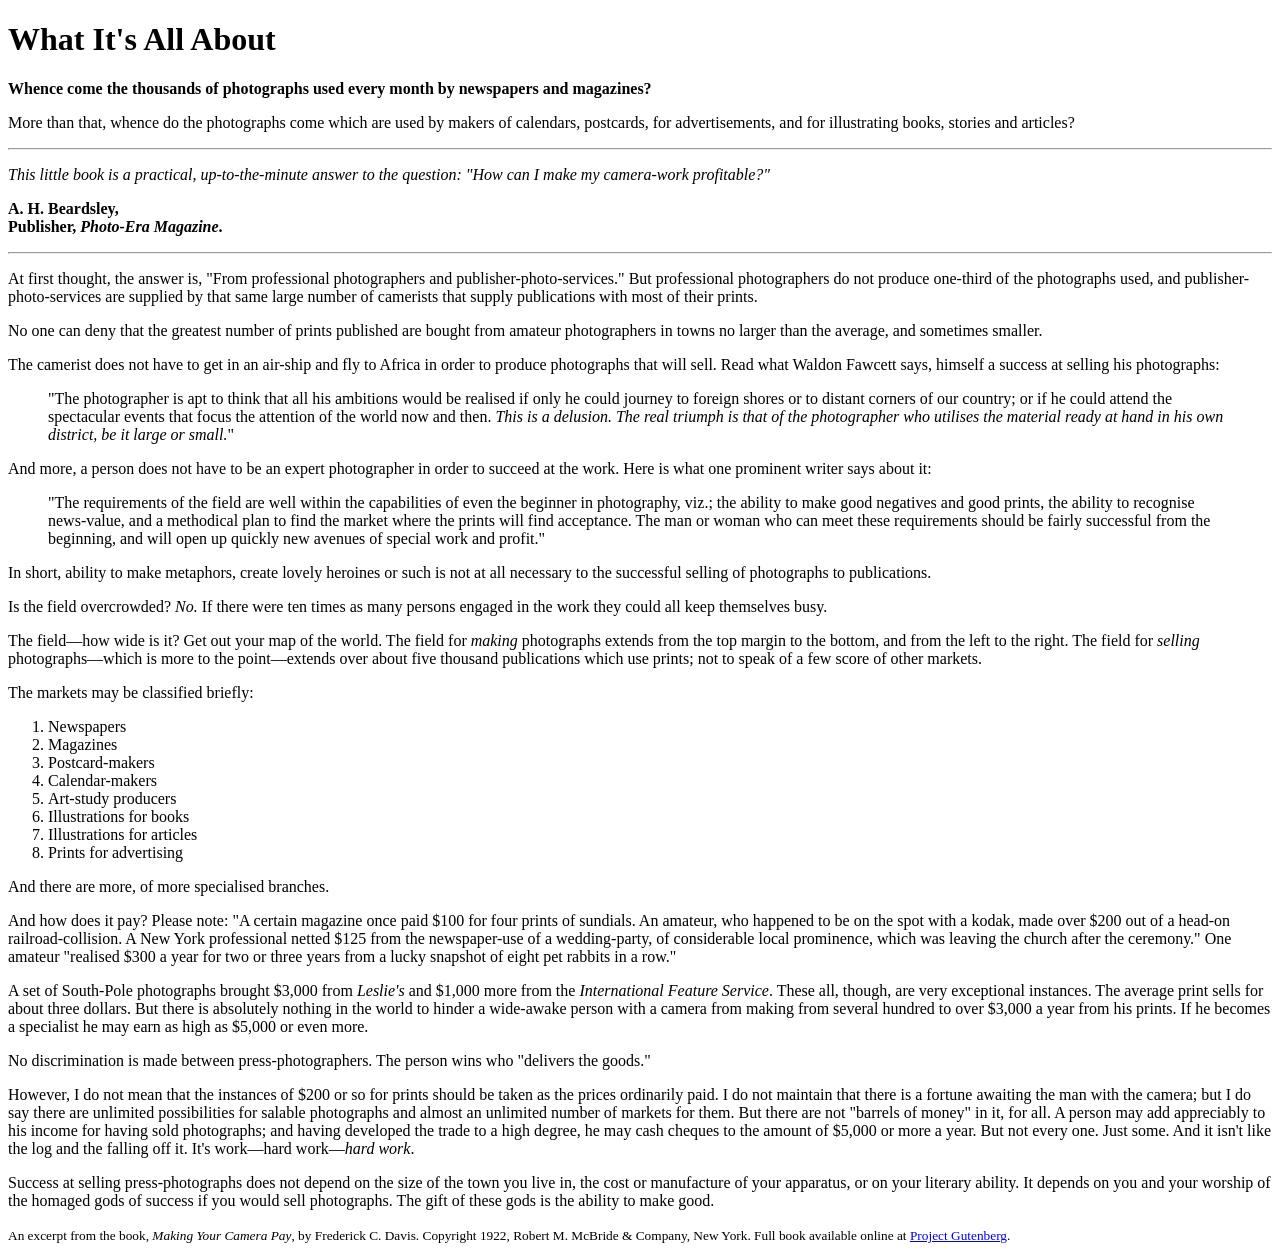
<file: codng/What It's All About.html>
<!DOCTYPE html>
<html lang="en">
<head>
  <meta charset="UTF-8">
  <title>Making Your Camera Pay – Chapter I</title>
</head>
<body>
  <h1>What It's All About</h1>

  <p><strong>Whence come the thousands of photographs used every month by newspapers and magazines?</strong></p>

  <p>More than that, whence do the photographs come which are used by makers of calendars, postcards, for advertisements, and for illustrating books, stories and articles?</p>

  <hr>

  <p><em>This little book is a practical, up-to-the-minute answer to the question: "How can I make my camera-work profitable?"</em></p>

  <p><strong>A. H. Beardsley,<br>
  Publisher, <cite>Photo-Era Magazine</cite>.</strong></p>

  <hr>

  <p>At first thought, the answer is, "From professional photographers and publisher-photo-services." But professional photographers do not produce one-third of the photographs used, and publisher-photo-services are supplied by that same large number of camerists that supply publications with most of their prints.</p>

  <p>No one can deny that the greatest number of prints published are bought from amateur photographers in towns no larger than the average, and sometimes smaller.</p>

  <p>The camerist does not have to get in an air-ship and fly to Africa in order to produce photographs that will sell. Read what Waldon Fawcett says, himself a success at selling his photographs:</p>

  <blockquote>
    <p>"The photographer is apt to think that all his ambitions would be realised if only he could journey to foreign shores or to distant corners of our country; or if he could attend the spectacular events that focus the attention of the world now and then. <em>This is a delusion. The real triumph is that of the photographer who utilises the material ready at hand in his own district, be it large or small.</em>"</p>
  </blockquote>

  <p>And more, a person does not have to be an expert photographer in order to succeed at the work. Here is what one prominent writer says about it:</p>

  <blockquote>
    <p>"The requirements of the field are well within the capabilities of even the beginner in photography, viz.; the ability to make good negatives and good prints, the ability to recognise news-value, and a methodical plan to find the market where the prints will find acceptance. The man or woman who can meet these requirements should be fairly successful from the beginning, and will open up quickly new avenues of special work and profit."</p>
  </blockquote>

  <p>In short, ability to make metaphors, create lovely heroines or such is not at all necessary to the successful selling of photographs to publications.</p>

  <p>Is the field overcrowded? <em>No.</em> If there were ten times as many persons engaged in the work they could all keep themselves busy.</p>

  <p>The field—how wide is it? Get out your map of the world. The field for <em>making</em> photographs extends from the top margin to the bottom, and from the left to the right. The field for <em>selling</em> photographs—which is more to the point—extends over about five thousand publications which use prints; not to speak of a few score of other markets.</p>

  <p>The markets may be classified briefly:</p>
  <ol>
    <li>Newspapers</li>
    <li>Magazines</li>
    <li>Postcard-makers</li>
    <li>Calendar-makers</li>
    <li>Art-study producers</li>
    <li>Illustrations for books</li>
    <li>Illustrations for articles</li>
    <li>Prints for advertising</li>
  </ol>

  <p>And there are more, of more specialised branches.</p>

  <p>And how does it pay? Please note: "A certain magazine once paid $100 for four prints of sundials. An amateur, who happened to be on the spot with a kodak, made over $200 out of a head-on railroad-collision. A New York professional netted $125 from the newspaper-use of a wedding-party, of considerable local prominence, which was leaving the church after the ceremony." One amateur "realised $300 a year for two or three years from a lucky snapshot of eight pet rabbits in a row."</p>

  <p>A set of South-Pole photographs brought $3,000 from <cite>Leslie's</cite> and $1,000 more from the <cite>International Feature Service</cite>. These all, though, are very exceptional instances. The average print sells for about three dollars. But there is absolutely nothing in the world to hinder a wide-awake person with a camera from making from several hundred to over $3,000 a year from his prints. If he becomes a specialist he may earn as high as $5,000 or even more.</p>

  <p>No discrimination is made between press-photographers. The person wins who "delivers the goods."</p>

  <p>However, I do not mean that the instances of $200 or so for prints should be taken as the prices ordinarily paid. I do not maintain that there is a fortune awaiting the man with the camera; but I do say there are unlimited possibilities for salable photographs and almost an unlimited number of markets for them. But there are not "barrels of money" in it, for all. A person may add appreciably to his income for having sold photographs; and having developed the trade to a high degree, he may cash cheques to the amount of $5,000 or more a year. But not every one. Just some. And it isn't like the log and the falling off it. It's work—hard work—<em>hard work</em>.</p>

  <p>Success at selling press-photographs does not depend on the size of the town you live in, the cost or manufacture of your apparatus, or on your literary ability. It depends on you and your worship of the homaged gods of success if you would sell photographs. The gift of these gods is the ability to make good.</p>

  <p><small>An excerpt from the book, <cite>Making Your Camera Pay</cite>, by Frederick C. Davis. Copyright 1922, Robert M. McBride &amp; Company, New York. Full book available online at <a href="https://www.gutenberg.org/files/35709/35709-h/35709-h.htm" target="_blank">Project Gutenberg</a>.</small></p>
</body>
</html>
</file>
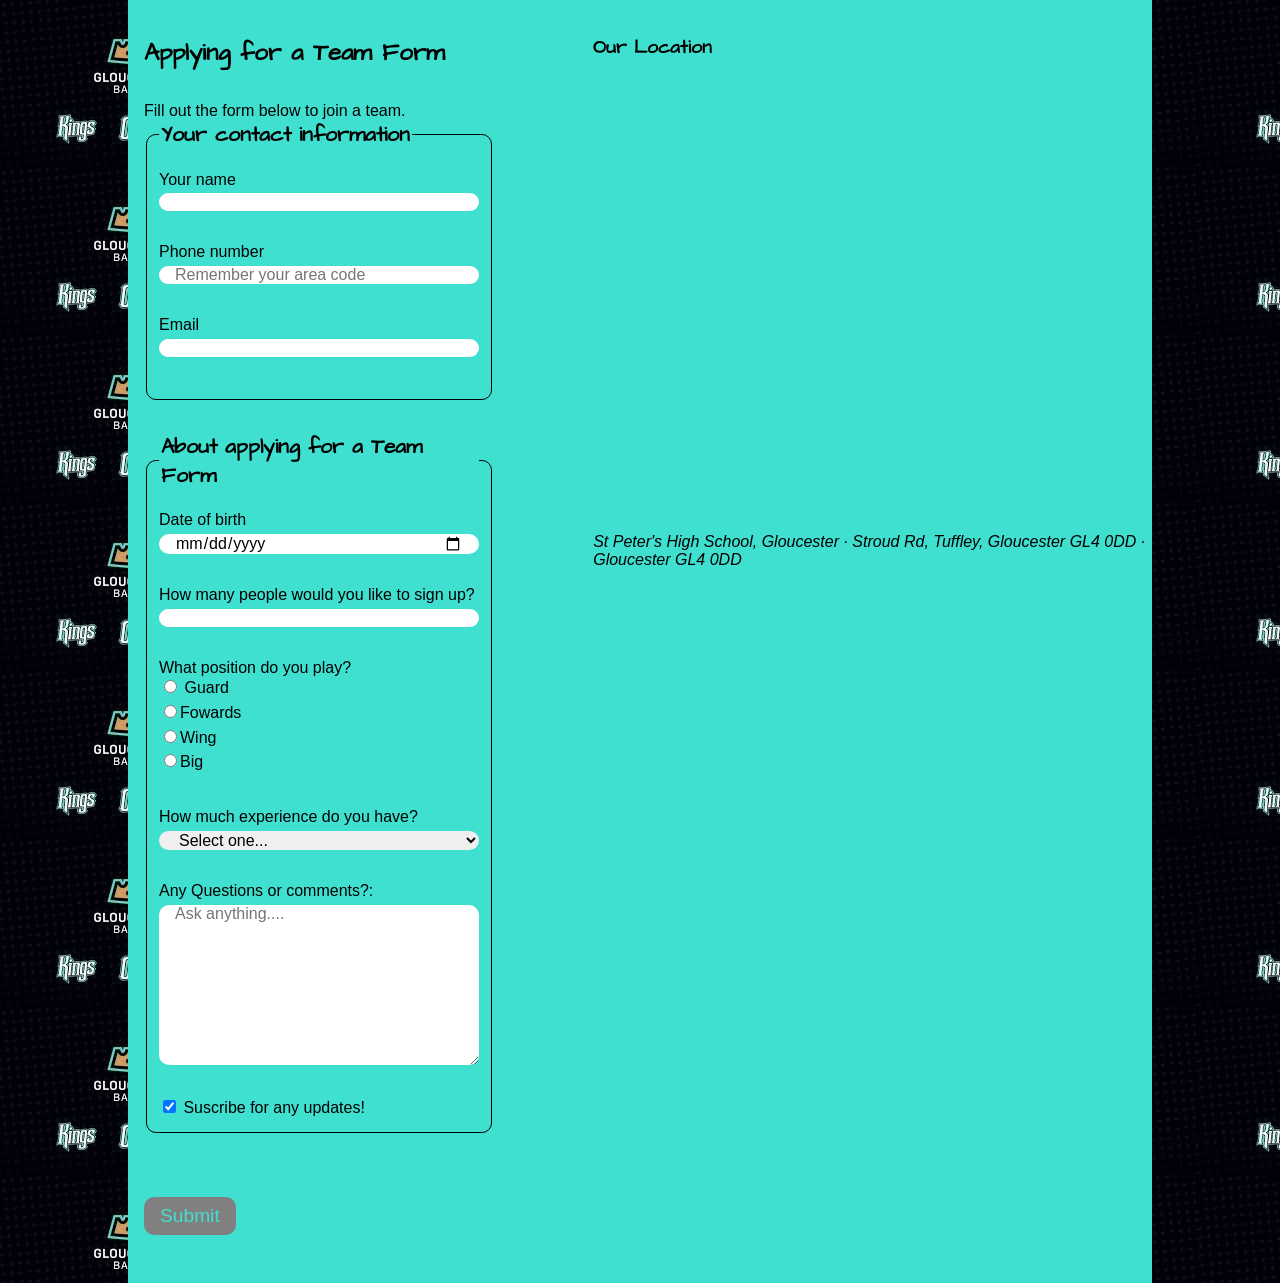
<file: 4-forms/begin/forms.html>
<!DOCTYPE html>
<html lang="en">
<head>
	<meta charset="UTF-8">
	<title>Applying for a Team Form</title>
	<link href="https://fonts.googleapis.com/css2?family=Architects+Daughter&display=swap" rel="stylesheet">
	<link href="css/forms.css" rel="stylesheet">
</head>

<body>

	<div class="wrapper">
		<section>
			<h1>Applying for a Team Form</h1>
			<p>Fill out the form below to join a team.</p>
			<form action="https://e3vwdl4bpd.execute-api.us-west-2.amazonaws.com/default/API2SES" method="post">
				<input type="hidden"
				name="send_to"
				value="darasimialabi13@gmail.com">
				<fieldset>
				<legend>Your contact information</legend>
				<label for="name">Your name </label>
					<input type="text" 
					id="full-name" name="name">
				<label for="Phone">Phone number</label>	
				<input type="tel" id="Phone" name="Phone" placeholder="Remember your area code" >
				<label for="email"> Email</label>
				<input type="email" 
					id="email" name="email">
					</fieldset>
					<fieldset>
				<legend>About applying for a Team Form </legend>
			<label for="date"> Date of birth </label>
			<input type="date" 
					id="date" name="date">	
			<label for="qty">How many people would you like to sign up?</label>
			<input type="number" 
					id="qty" name="qty" min="1" max="10">
					<p>What position do you play?</p>
					<label>
					<input type="radio"
					name="position"
					value="Guard"> Guard 
				</label> 
				<label>	
					<input type="radio"
					name="position"
					value="Fowards">Fowards
					</label> 
					<label>
						<input type="radio"
					name="position"
					value="Wing">Wing
				</label>
				<label>
					<input type="radio"
					name="position"
					value="Big">Big 
					</label>
			<label for="experience"> 
				How much experience do you have? </label>
					<select id="experience" name="experience"> 
						<option selected>Select one... </option>
						<option value="Just started">Just started </option>
						<option value="Leagues"> Leagues</option>
						<option value="National team"> National team</option>
						<option value="Semi Pro"> Semi Pro </option>
						<option value="Pro"> Pro </option>
				</select>
			
			<label for="comments">Any Questions or comments?:</label>
			<textarea id="comments" name="comments" placeholder="Ask anything...."></textarea>

			<label>
			<input type="checkbox" 
			value="subscribe" 
			name="subscribe" checked> Suscribe for any updates!
			</label>
		</fieldset>
		<button type="submit"> Submit </button>
		</form>
		</section>
		<aside>
			<h3>Our Location</h3>
			<iframe src="https://www.google.com/maps/embed?pb=!1m18!1m12!1m3!1d4931.6073256564!2d-2.2482544781834535!3d51.82801697971801!2m3!1f0!2f0!3f0!3m2!1i1024!2i768!4f13.1!3m3!1m2!1s0x487108a7d56aa6a1%3A0x66ff3e6eec2500d1!2sSt%20Peter&#39;s%20High%20School%2C%20Gloucester!5e0!3m2!1sen!2suk!4v1752896223583!5m2!1sen!2suk" width="600" height="450" style="border:0;" allowfullscreen="" loading="lazy" referrerpolicy="no-referrer-when-downgrade"></iframe>
			<address>
				St Peter's High School, Gloucester &middot;
				 Stroud Rd, Tuffley, Gloucester GL4 0DD &middot;
				 Gloucester GL4 0DD
			</address>
		</aside>
	</div>
	<script src="js/forms.js"></script>
</body>
</html>
</file>
<file: 4-forms/begin/css/forms.css>
html {
  box-sizing: border-box;
}
*, *:before, *:after {
  box-sizing: inherit;
}
body {
	font-family: Arial, Helvetica, sans-serif;
	margin: 0;
	padding: 0;
	background-image: url(../img/gloucester\ kings.jpg);
}
h1, h3, legend {
	font-family: "Architects Daughter", Arial, Helvetica, cursive;
}
.wrapper {
	width: 80%;
	margin: 0 auto;
	padding: 1em;
	display: flex;
	flex-flow: row nowrap;
	background-color: turquoise;
}
section {
	flex-basis: 57%;
	margin-right: 10%;
}
aside {
	flex-basis: 33%;
}
p, [for="experience"], [for="comment"] {
	margin-bottom: 0;
	margin-top: 2rem;
	/* margin: 2rem 0 0 0; */
}

fieldset {
border: 1px solid black;
border-radius: 10px;
margin-bottom: 2rem;
}
legend {
	font-weight: bold;
	font-size: 1.3rem;
	margin-top: 1.5rem;
	margin-bottom: 1rem;
	display: block;
}
label {
	display: block;
	padding-bottom: 0.3rem ;
}
textarea {
	height: 10rem;
	padding: 1rem;
}
select {
	font-size: 1.2rem;
}
button {
	font-size: 1.2rem;
	margin: 2rem 0;
	background-color: grey;
	color: turquoise;
	border: none;
	padding: 0.5rem 1rem;
	border-radius: 10px;
}
button:hover {
	background-color: black;
	color: turquoise;
}
input:not( [type="radio"]):not([type="checkbox"]), textarea, select {
	display: block;
	margin-bottom: 2rem;
	width: 20rem;
	font-family: Arial, Helvetica, sans-serif;
	font-size: 1rem;
	padding: 0 1rem;
	border-radius: 10px;
	border: none;
}
</file>
